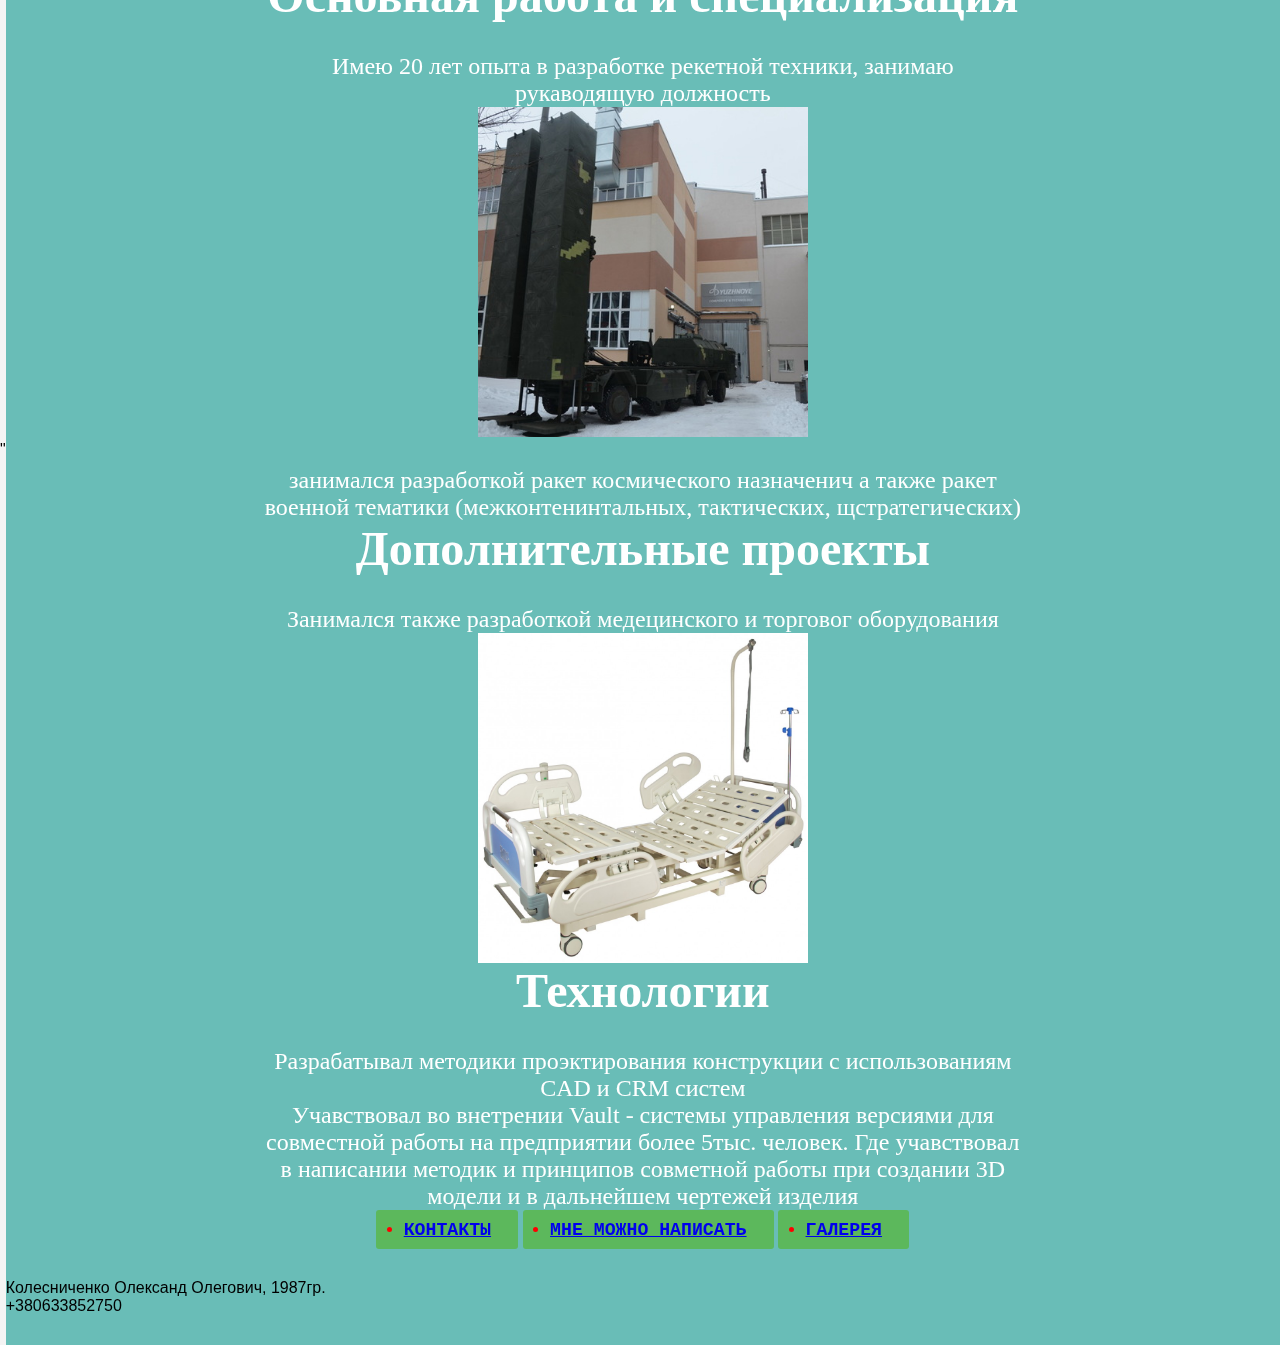
<file: Kolesnichenko/index.html>
"<!DOCTYPE html>
<html lang="ru">
  <head>

    <title>Колесниченко</title>
    <link rel="stylesheet" href="./styles/style.css">


  </head>
  <body>
<div class = "main">
<div class = "text-main">
    <header>
      <h1 class="center">Колесниченко Александр</h1>
      <h2 class="center">Личный сайт</h2>
		<img src="galery/MF.jpg" class="img-same-size" alt="Лицо">
    </header>
    <main>
      <article>
        <section>
          <h3>Основная работа и специализация</h3>
          <p>Имею 20 лет опыта в разработке рекетной техники, занимаю рукаводящую должность</p>
          <img src="galery/Гром 2.jpg" class="img-same-size" alt="Человек работа">
          <p>занимался разработкой ракет космического назначенич а также ракет военной тематики (межконтенинтальных, тактических, щстратегических)</p>
        </section>
        <section>
          <h3>Дополнительные проекты</h3>
          <p>Занимался также разработкой медецинского и торговог оборудования </p>
		  <img src="galery/кровать.jpg" class="img-same-size" alt="Человек работа">
        </section>
        <section>
          <h3>Технологии</h3>
          <p>Разрабатывал методики проэктирования конструкции с использованиям CAD и СRM систем<br>
		  Учавствовал во внетрении Vault - системы управления версиями для совместной работы на предприятии более 5тыс. человек.  Где учавствовал в написании методик и принципов совметной работы при создании 3D модели и в дальнейшем чертежей изделия </p>
		        <nav>
        <ul>
          <button class= "knop"><li><a href="contakt.html">контакты</a></li></button>
          <button class= "knop"><li><a href="catalog.html">Мне можно написать</a></li></button>
		    <button class= "knop"><li><a href="galery.html">галерея </a></li></button>
        </ul>
      </nav>
		  
		  
        </section>
      </article>
    </main>
    <footer>

    </footer>
    <!-- сюда можно подключить jquery <script src="scripts/app.js" defer></script> -->

	</div>
		<div class = "melk">
	
      <p1> Колесниченко Олександ Олегович, 1987гр. <br> +380633852750 </p>
	  </div>
</div>	
	
  </body>
</html>
</file>
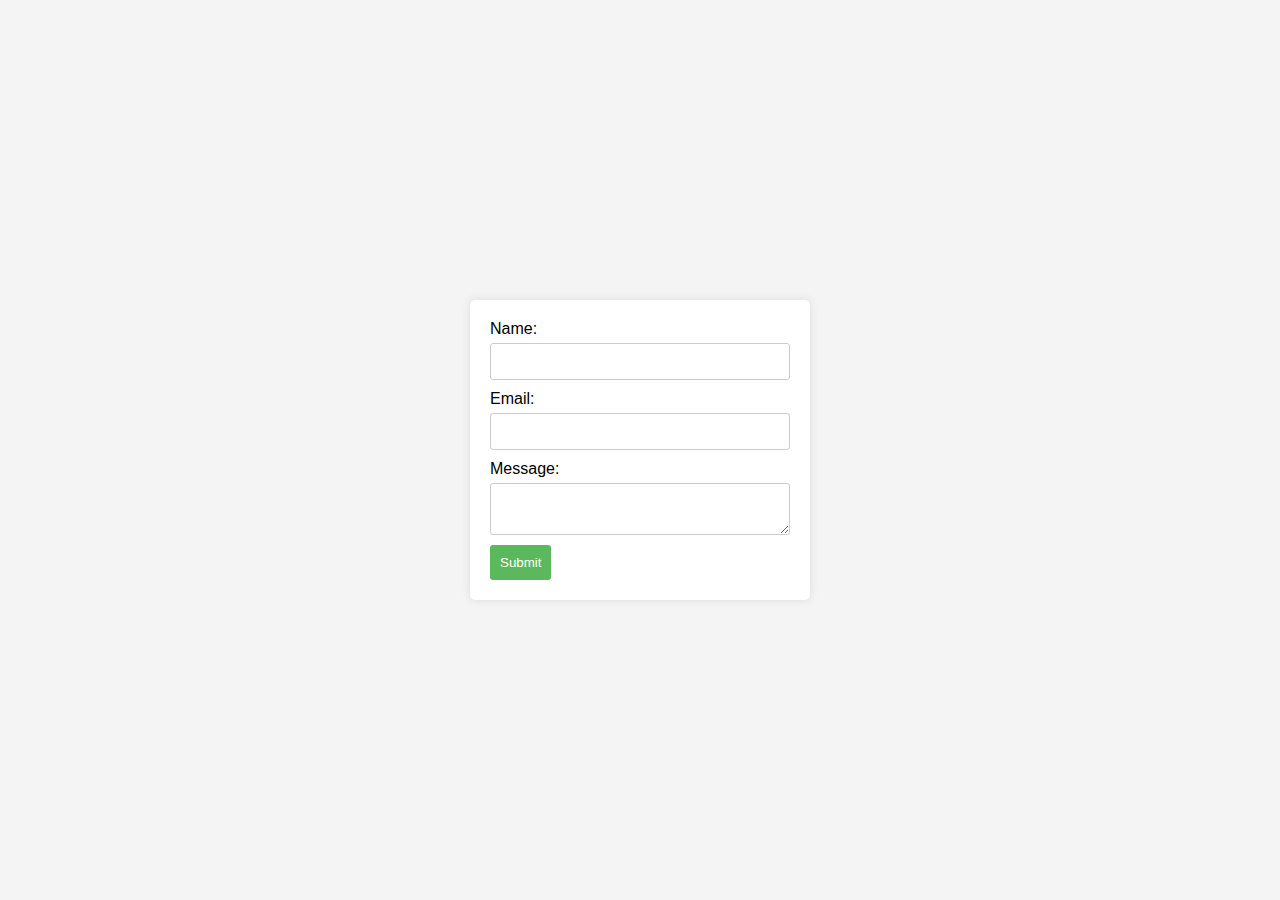
<file: Kolesnichenko/catalog.html>
<html lang="en">
<head>
    <meta charset="UTF-8">
    <meta name="viewport" content="width=device-width, initial-scale=1.0">
    <title>Contact Form</title>
    <link rel="stylesheet" href="./styles/style.css">
</head>
<body>

    <form action="/submit_form" method="post">
        <label for="name">Name:</label>
        <input type="text" id="name" name="name" required>
        
        <label for="email">Email:</label>
        <input type="email" id="email" name="email" required>
        
        <label for="message">Message:</label>
        <textarea id="message" name="message" required></textarea>
        
        <button type="submit">Submit</button>
    </form>

</body>
</html>
</file>
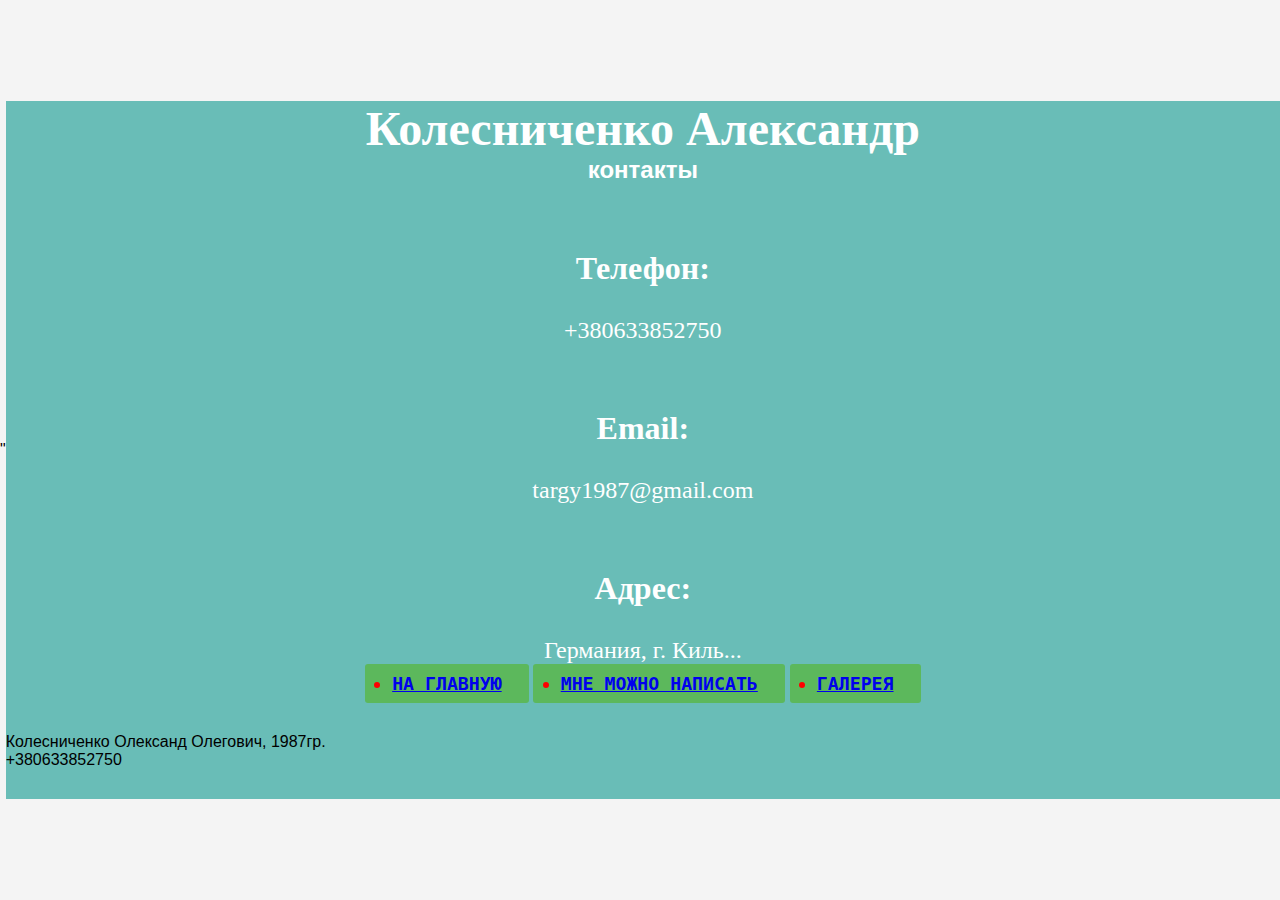
<file: Kolesnichenko/contakt.html>
"<!DOCTYPE html>
<html lang="ru">
  <head>
<div class = "main">
<div class = "text-main">
    <title>Колесниченко</title>
    <link rel="stylesheet" href="./styles/style.css">


  </head>
  <body>

    <header>
      <h1 class="center">Колесниченко Александр</h1>
      <h2 class="center">контакты </h2>
		<br>
		<br>
    </header>
    <main>
      <article>
        <section>
          <h4>Телефон:</h4>
          <p>+380633852750</p>
  <br>
  <br>
        </section>
        <section>
          <h4>Email:</h4>
          <p>targy1987@gmail.com </p>
		  <br>
		 <br>
        </section>
        <section>
          <h4>Адрес:</h4>
          <p>Германия, г. Киль... </p>
		        <nav>
        <ul>
          <button class= "knop"><li><a href="index.html">на главную</a></li></button>
          <button class= "knop"><li><a href="catalog.html">Мне можно написать</a></li></button>
		  <button class= "knop"><li><a href="galery.html">галерея </a></li></button>
        </ul>
      </nav>
		  
		  
        </section>
      </article>
    </main>
    <footer>

    </footer>
    <!-- сюда можно подключить jquery <script src="scripts/app.js" defer></script> -->

	</div>
		<div class = "melk">
	
      <p1> Колесниченко Олександ Олегович, 1987гр. <br> +380633852750 </p>
	  </div>
</div>	
	
  </body>
</html>
</file>
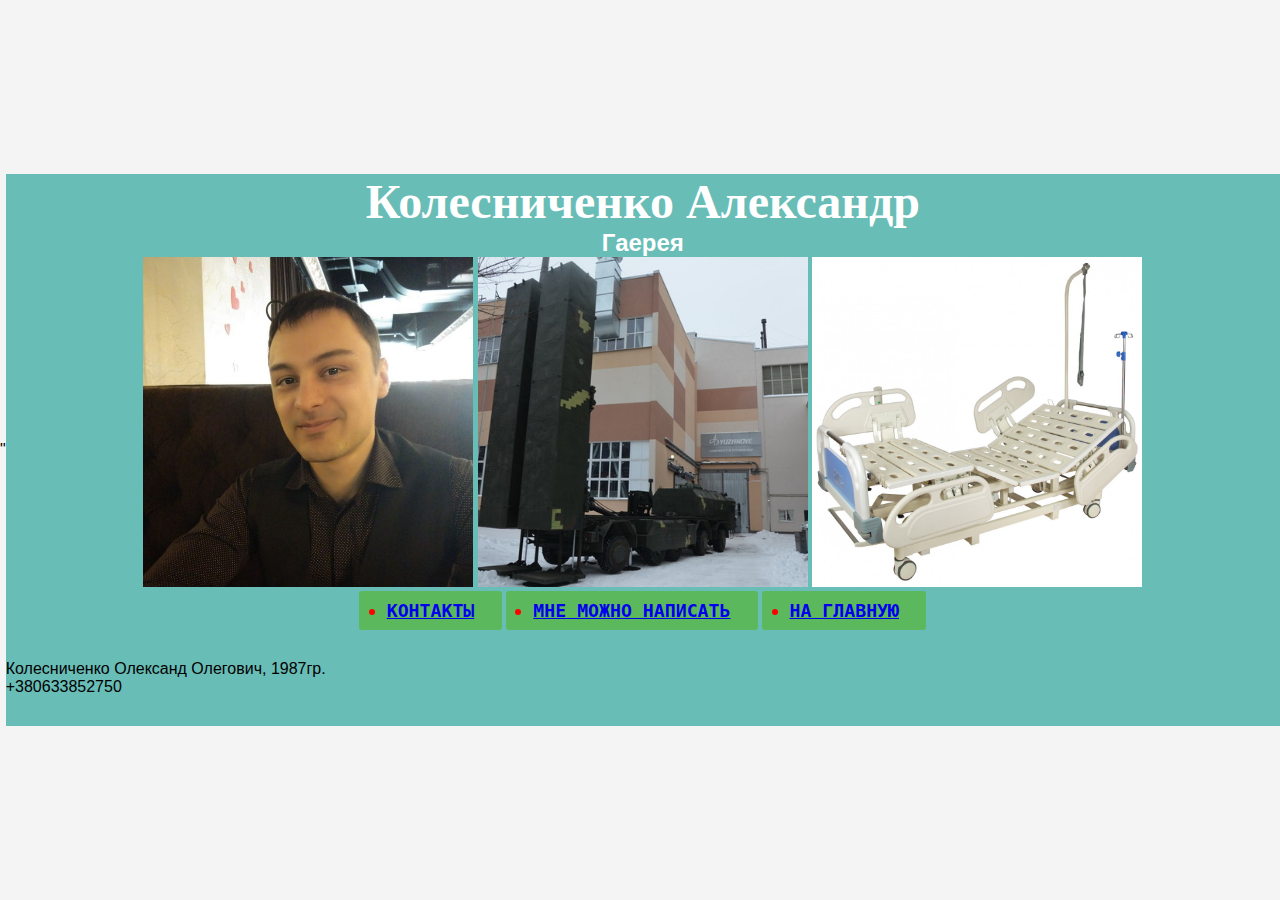
<file: Kolesnichenko/galery.html>
"<!DOCTYPE html>
<html lang="ru">
  <head>

    <title>Колесниченко</title>
    <link rel="stylesheet" href="./styles/style.css">


  </head>
  <body>
<div class = "main">
<div class = "text-main">
    <header>
      <h1 class="center">Колесниченко Александр</h1>
      <h2 class="center">Гаерея</h2>
		
    </header>
    <main>
      <article>
        <section>
			<img src="galery/MF.jpg" class="img-same-size" alt="Лицо">
          <img src="galery/Гром 2.jpg" class="img-same-size" alt="Человек работа">
<img src="galery/кровать.jpg" class="img-same-size" alt="Человек работа">
        </section>
        <section>

		  
        </section>
        <section>
      
		        <nav>
        <ul>
          <button class= "knop"><li><a href="contakt.html">контакты</a></li></button>
          <button class= "knop"><li><a href="catalog.html">Мне можно написать</a></li></button>
		     <button class= "knop"><li><a href="index.html">на главную</a></li></button>
        </ul>
      </nav>
		  
		  
        </section>
      </article>
    </main>
    <footer>

    </footer>
    <!-- сюда можно подключить jquery <script src="scripts/app.js" defer></script> -->

	</div>
		<div class = "melk">
	
      <p1> Колесниченко Олександ Олегович, 1987гр. <br> +380633852750 </p>
	  </div>
</div>	
	
  </body>
</html>
</file>
<file: Kolesnichenko/styles/style.css>
*{
	margin: 0;
	padding: 0;
	top: 0;
	left: 0;
.main {
	width: 100%;
	height: 200vr;
	background-color: #69bdb7;
}
.text-main {
	position: relative;
	text-align: center;
	top: 5%;
	color: #fff;
}
.main h1{
	font-size: 3rem;
	font-family: 'Montserrat';
}
.main h3{
	font-size: 3rem;
	font-family: 'Montserrat';
}
.main p{
	margin: 0 auto;
	margin-top: 30px;
	font-size: 1.5rem;
	font-family: 'lato';
	width: 60%;
}
.melk {
	margin: 0 auto;
	margin-top: 30px;
	font-size: 1rem;
	background-color: #69bdb7;

}
.img-same-size {
  width: 330px;   /* устанавливаем ширину */
  height: 330px;  /* устанавливаем высоту */
  object-fit: cover;  /* сохраняем пропорции изображения */
}
.knop {
    padding: 0.5em 1.5em; /* Поля по вертикали и горизонтали */
    color: red; /* Цвет текста */
    font-family: monospace; /* Моноширинный шрифт */
    font-size: 1.4em; /* Размер текста */
    font-weight: bold; /* Жирный шрифт */
    text-transform: uppercase; /* Все буквы заглавные */

}
.main h4{
	margin: 0 auto;
	margin-top: 30px;
	font-size: 2rem;
	font-family: 'lato';
	width: 60%;
}

body {
    font-family: Arial, sans-serif;
    background-color: #f4f4f4;
    display: flex;
    justify-content: center;
    align-items: center;
    height: 100vh;
}

form {
    background: #fff;
    padding: 20px;
    border-radius: 5px;
    box-shadow: 0 0 10px rgba(0, 0, 0, 0.1);
    width: 300px;
}

label {
    display: block;
    margin-bottom: 5px;
}

input, textarea {
    width: 100%;
    padding: 10px;
    margin-bottom: 10px;
    border: 1px solid #ccc;
    border-radius: 3px;
}

button {
    background: #5cb85c;
    color: #fff;
    padding: 10px;
    border: none;
    border-radius: 3px;
    cursor: pointer;
}

button:hover {
    background: #4cae4c;
}
</file>
